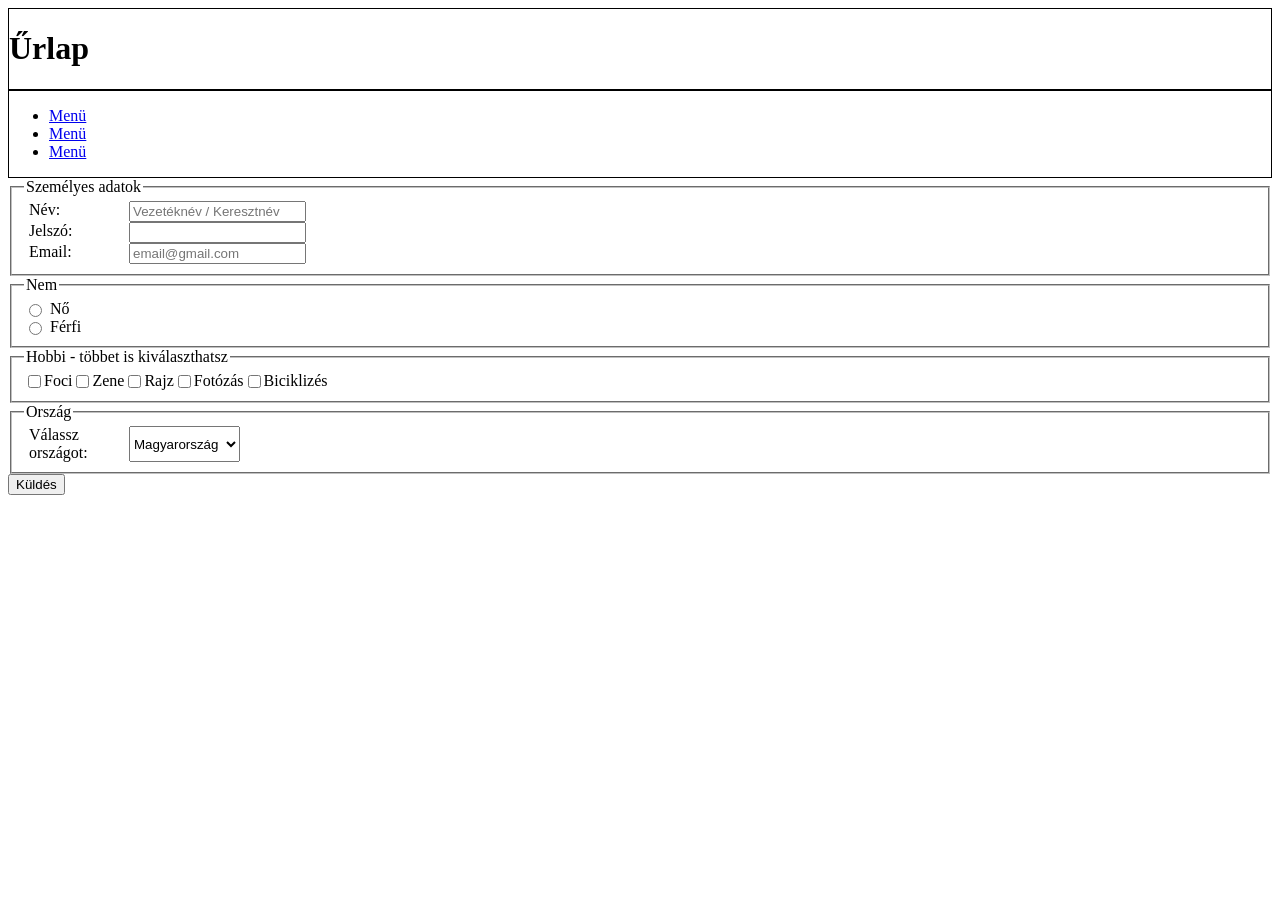
<file: index.html>
<!DOCTYPE html>
<html lang="hu">
<head>
    <meta charset="UTF-8">
    <meta name="description" content="űrlap">
    <meta name="keywords" content="űrlap kialakítás">
    <meta name="viewport" content="width=device-width, initial-scale=1.0">
    <link rel="stylesheet" href="style.css">
    <title>Kiss Virág</title>
</head>
<body>
    <header>
        <h1>Űrlap</h1>
    </header>
    <nav>
        <ul>
            <li>
                <a href="index.html">Menü</a>
            </li>
            <li>
                <a href="index.html">Menü</a>
            </li>
            <li>
                <a href="index.html">Menü</a>
            </li>
        </ul>
    </nav>
    <article>
        <form>
            <fieldset>
                <legend>Személyes adatok</legend>
            
                <div class="nev">
                    <label for="nev">Név:</label>
                    <input type="text" id="nev" name="nev" placeholder="Vezetéknév / Keresztnév">
                </div>


                <div class="psw">
                    <label for="psw">Jelszó:</label>
                    <input type="password" name="psw" id="psw">
                </div>


                <div class="email">
                    <label for="email">Email:</label>
                    <input type="email" name="email" id="email" placeholder="email@gmail.com">
                </div>
            </fieldset>

            <fieldset>
                <legend>Nem</legend>
                <div>
                    <input type="radio" id="no" name="nem" value="no">
                    <label for="no">Nő</label>
                </div>

                <div>
                    <input type="radio" id="ferfi" name="nem" value="ferfi">
                    <label for="ferfi">Férfi</label>
                </div>
            </fieldset>
                
            <fieldset>
                <legend>Hobbi - többet is kiválaszthatsz</legend>
                <div>
                    <input type="checkbox" name="hobbi" value="foci"> Foci
                    <input type="checkbox" name="hobbi" value="zene"> Zene
                    <input type="checkbox" name="hobbi" value="rajz"> Rajz
                    <input type="checkbox" name="hobbi" value="fotozas"> Fotózás
                    <input type="checkbox" name="hobbi" value="biciklizes"> Biciklizés
                </div>
            </fieldset>

            <fieldset>
                <legend>Ország</legend>
                <div>
                    <label for="orszag">Válassz országot:</label>

                    <select id="orszag" name="orszag">
                        <option value="magyar">Magyarország</option>
                        <option value="ausztria">Ausztria</option>
                        <option value="nemet">Németország</option>
                        <option value="olasz">Olaszország</option>
                        <option value="spanyol">Spanyolország</option>
                        <option value="orosz">Oroszország</option>
                        <option value="ukran">Ukrajna</option>
                        <option value="roman">Románia</option>
                        <option value="szlovak">Szlovákia</option>
                        <option value="egyeb">Egyéb</option>
                    </select>
                </div>
            </fieldset>

            <div class="submit">
                <input type="submit" value="Küldés">
            </div>
        </form>
    </article>
</body>
</html>
</file>
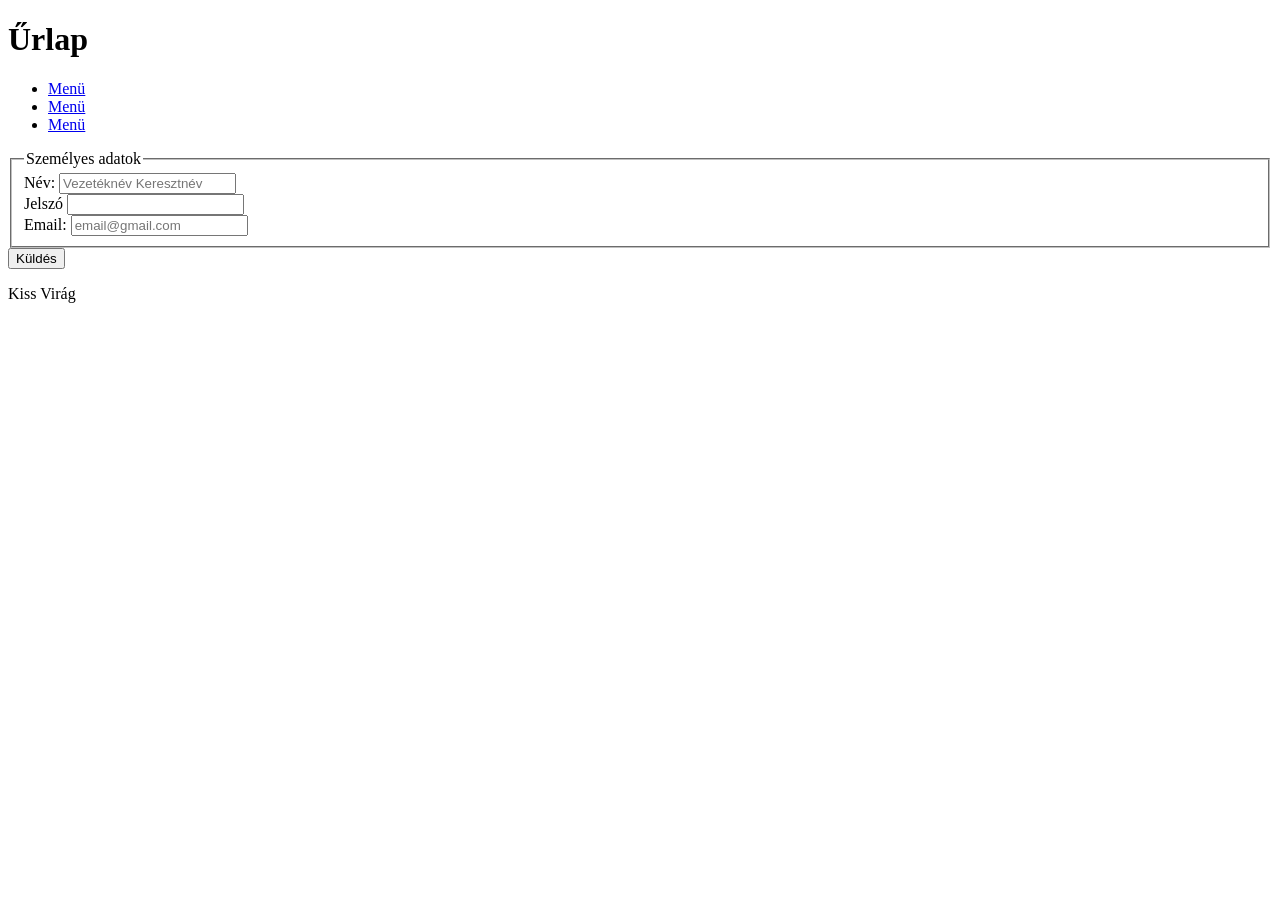
<file: aron.html>
<!DOCTYPE html>
<html lang="hu">
<head>
    <meta charset="UTF-8">
    <meta name="description" content="űrlap">
    <meta name="keywords" content="űrlap kialakítás">
    <meta name="viewport" content="width=device-width, initial-scale=1.0">
    <title>Kiss Virág</title>
</head>
<body>
    <main>
        <header>
            <h1>Űrlap</h1>
        </header>
        <nav>
            <ul>
                <li>
                    <a href="index.html">Menü</a>
                </li>
                <li>
                    <a href="index.html">Menü</a>
                </li>
                <li>
                    <a href="index.html">Menü</a>
                </li>
            </ul>
        </nav>
        <article>
            <form >
                <fieldset>
                    <legend>Személyes adatok</legend>
                
                    <div class="nev">
                        <label for="nev">Név: </label>
                        <input type="text" id="nev" name="nev" placeholder="Vezetéknév Keresztnév">
                    </div>


                    <div class="psw">
                        <label for="psw">Jelszó</label>
                        <input type="password" name="psw" id="psw">
                    </div>


                    <div class="email">
                        <label for="email">Email: </label>
                        <input type="email" name="email" id="email" placeholder="email@gmail.com">
                    </div>
                </fieldset>
                
                <div class="submit">
                    <input type="submit" value="Küldés">
                </div>
            </form>
        </article>
        <footer><p>Kiss Virág</p></footer>
    </main>
</body>
</html>
</file>
<file: style.css>
main{
    display: flex;
    flex-direction: row;
    flex-wrap: wrap;
}

header{
    flex: 0 0 100%;
    border: 1px solid black;
}

nav{
    flex: 0 0 0200px;
    border: 1px solid black;
}

article{
    flex: 1 1 auto;
}

form div{
    display: flex;
}

form div label{
    flex: 0 0 100px;
    text-align: left;
    padding-left: 5px;
}
</file>
